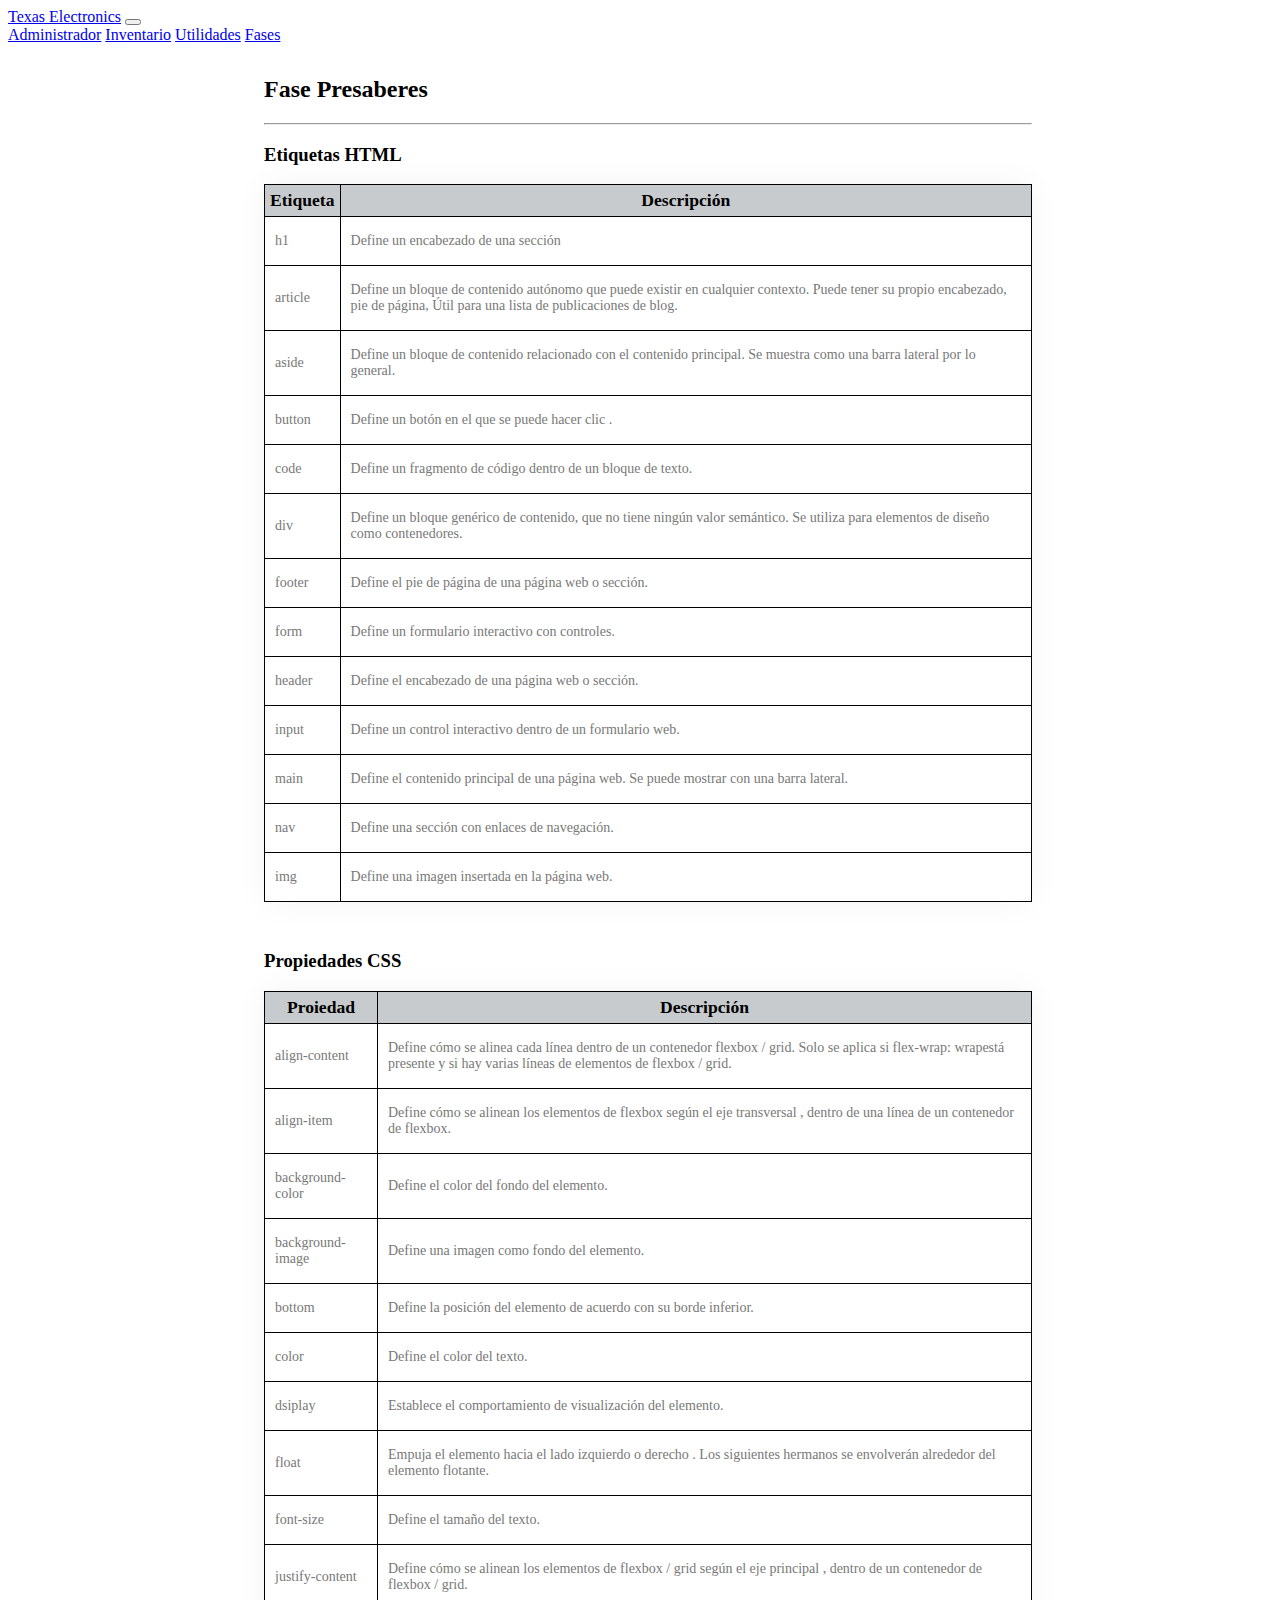
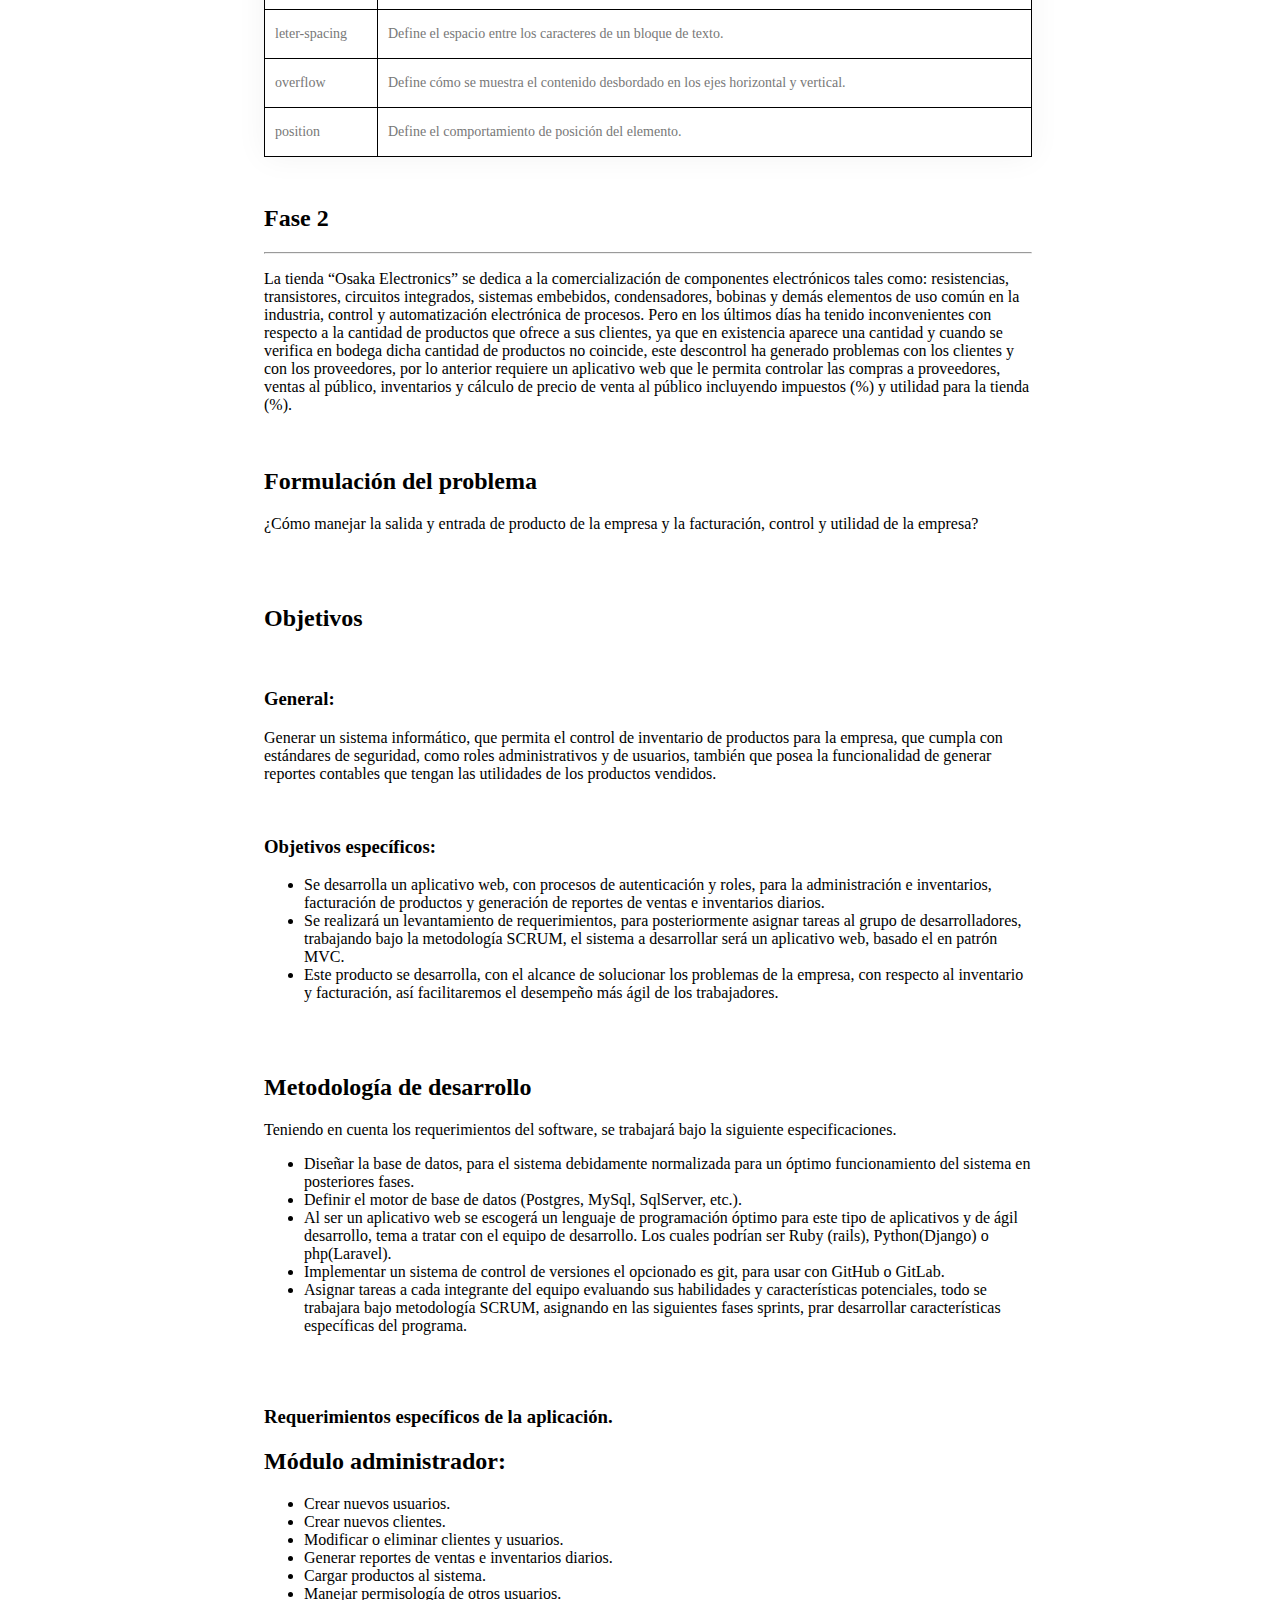
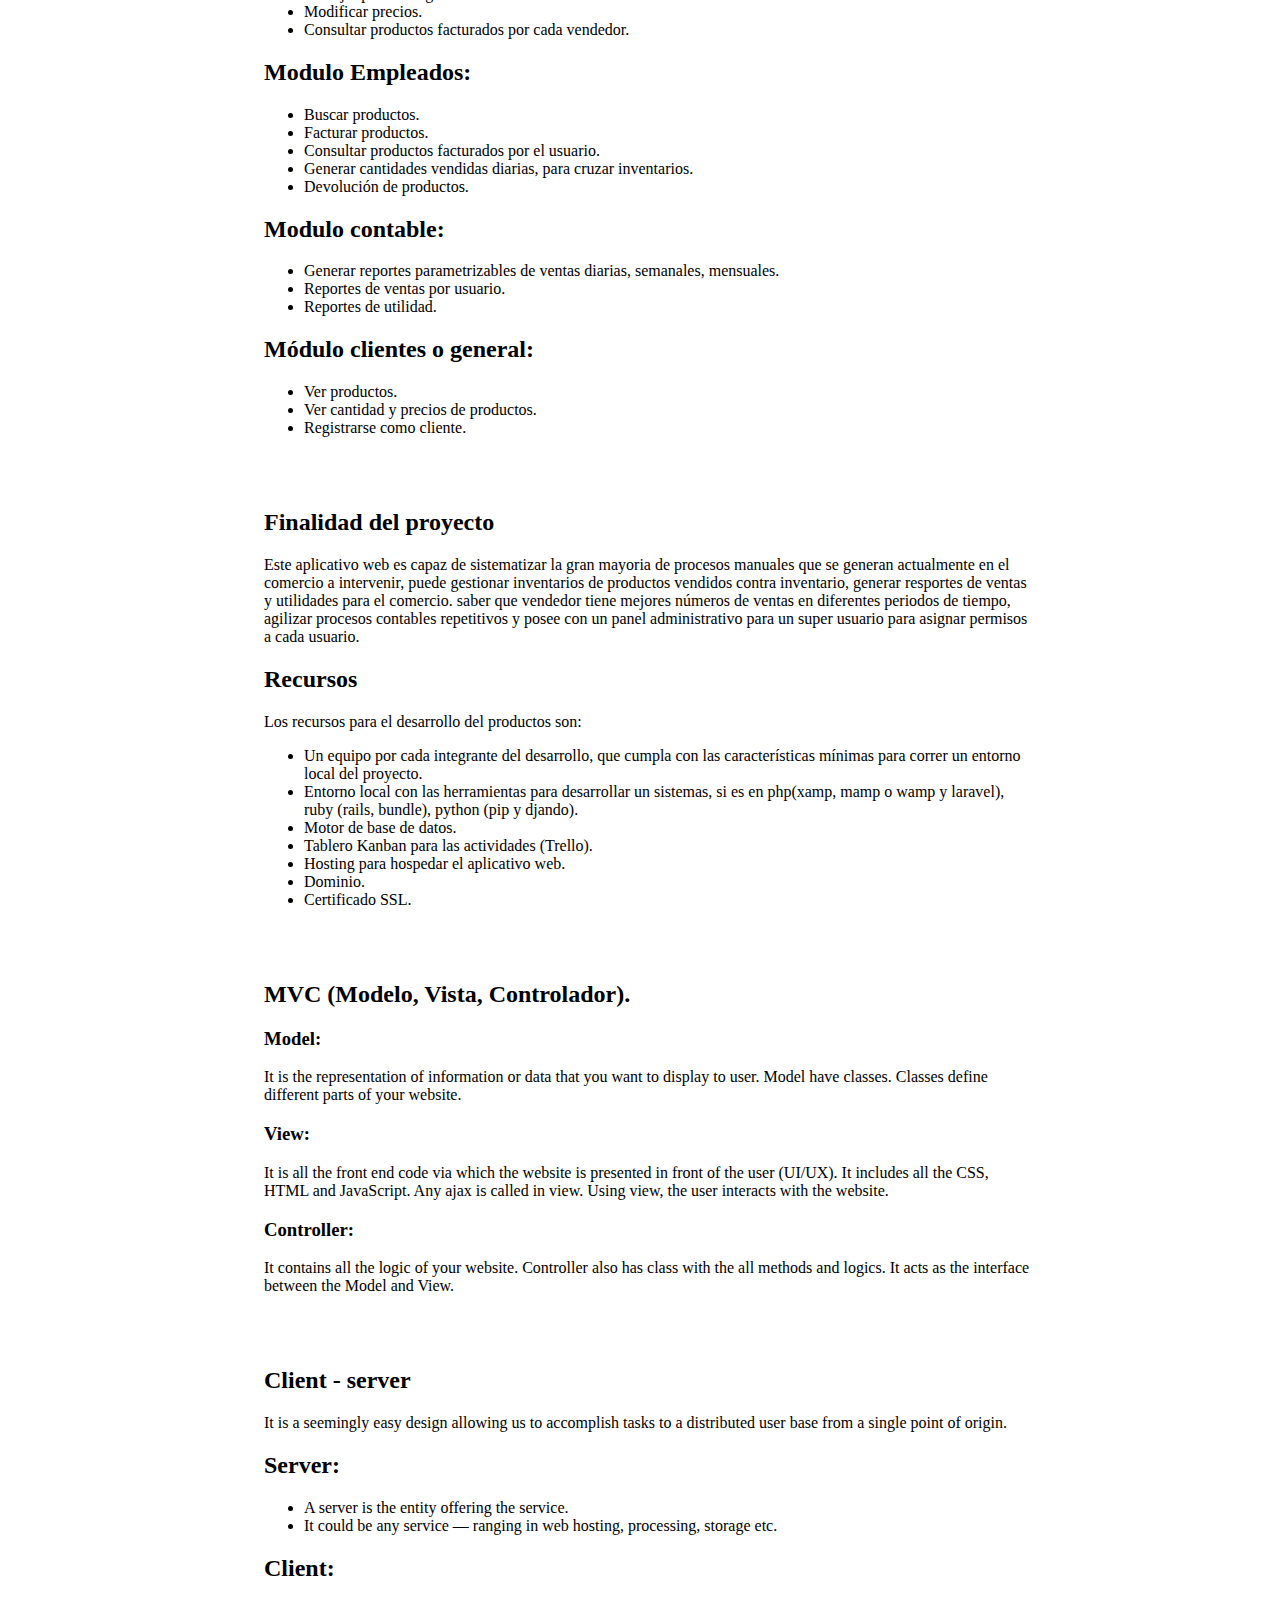
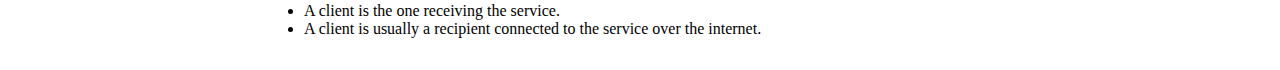
<file: fases.html>
<!DOCTYPE html>
<html lang="es">
  <head>
    <meta charset="UTF-8" />
    <meta name="viewport" content="width=device-width, initial-scale=1.0" />
    <meta http-equiv="X-UA-Compatible" content="ie=edge" />
    <link rel="stylesheet" href="./styles/fases.css" />
    <title>Fases</title>
    <link
      rel="stylesheet"
      href="https://stackpath.bootstrapcdn.com/bootstrap/4.5.0/css/bootstrap.min.css"
      integrity="sha384-9aIt2nRpC12Uk9gS9baDl411NQApFmC26EwAOH8WgZl5MYYxFfc+NcPb1dKGj7Sk"
      crossorigin="anonymous"
    />
  </head>

  <body>
    <header>
      <nav class="navbar navbar-expand-lg navbar-dark bg-dark">
        <a class="navbar-brand" href="index.html">Texas Electronics</a>
        <button
          class="navbar-toggler"
          type="button"
          data-toggle="collapse"
          data-target="#navbarNavAltMarkup"
          aria-controls="navbarNavAltMarkup"
          aria-expanded="false"
          aria-label="Toggle navigation"
        >
          <span class="navbar-toggler-icon"></span>
        </button>
        <div class="collapse navbar-collapse" id="navbarNavAltMarkup">
          <div class="navbar-nav ml-auto">
            <a class="nav-item nav-link" href="#">Administrador</a>
            <a class="nav-item nav-link" href="inventatios.html">Inventario</a>
            <a class="nav-item nav-link" href="utilities.html">Utilidades</a>
            <a class="nav-item nav-link active" href="fases.html">Fases</a>
          </div>
        </div>
      </nav>
    </header>
    <!-- <header>
        <h1>Presaberes</h1>
        <section class="wrapp">
            <h2><span>Nombre:</span> Andrés Mauricio Acelas Arevalo</h2>
            <h2><span>Grupo:</span> 301127A_762</h2>
            <h2><span>Skype y correo:</span> andresacelas@outlook.com</h2>
            <h2><span>Celular:</span> 315-735-0570</h2>
        </section>
    </header> -->
    <main class="container">
      <h2>Fase Presaberes</h2>
      <hr />
      <h3>Etiquetas HTML</h3>
      <table>
        <thead>
          <tr>
            <th>Etiqueta</th>
            <th>Descripción</th>
          </tr>
        </thead>
        <tbody>
          <tr>
            <td>h1</td>
            <td>Define un encabezado de una sección</td>
          </tr>
          <tr>
            <td>article</td>
            <td>
              Define un bloque de contenido autónomo que puede existir en
              cualquier contexto. Puede tener su propio encabezado, pie de
              página, Útil para una lista de publicaciones de blog.
            </td>
          </tr>
          <tr>
            <td>aside</td>
            <td>
              Define un bloque de contenido relacionado con el contenido
              principal. Se muestra como una barra lateral por lo general.
            </td>
          </tr>
          <tr>
            <td>button</td>
            <td>Define un botón en el que se puede hacer clic .</td>
          </tr>
          <tr>
            <td>code</td>
            <td>Define un fragmento de código dentro de un bloque de texto.</td>
          </tr>
          <tr>
            <td>div</td>
            <td>
              Define un bloque genérico de contenido, que no tiene ningún valor
              semántico. Se utiliza para elementos de diseño como contenedores.
            </td>
          </tr>
          <tr>
            <td>footer</td>
            <td>Define el pie de página de una página web o sección.</td>
          </tr>
          <tr>
            <td>form</td>
            <td>Define un formulario interactivo con controles.</td>
          </tr>
          <tr>
            <td>header</td>
            <td>Define el encabezado de una página web o sección.</td>
          </tr>
          <tr>
            <td>input</td>
            <td>Define un control interactivo dentro de un formulario web.</td>
          </tr>
          <tr>
            <td>main</td>
            <td>
              Define el contenido principal de una página web. Se puede mostrar
              con una barra lateral.
            </td>
          </tr>
          <tr>
            <td>nav</td>
            <td>Define una sección con enlaces de navegación.</td>
          </tr>
          <tr>
            <td>img</td>
            <td>Define una imagen insertada en la página web.</td>
          </tr>
        </tbody>
      </table>
      <h3>Propiedades CSS</h3>
      <table>
        <thead>
          <tr>
            <th>Proiedad</th>
            <th>Descripción</th>
          </tr>
        </thead>
        <tbody>
          <tr>
            <td>align-content</td>
            <td>
              Define cómo se alinea cada línea dentro de un contenedor flexbox /
              grid. Solo se aplica si flex-wrap: wrapestá presente y si hay
              varias líneas de elementos de flexbox / grid.
            </td>
          </tr>
          <tr>
            <td>align-item</td>
            <td>
              Define cómo se alinean los elementos de flexbox según el eje
              transversal , dentro de una línea de un contenedor de flexbox.
            </td>
          </tr>
          <tr>
            <td>background-color</td>
            <td>Define el color del fondo del elemento.</td>
          </tr>
          <tr>
            <td>background-image</td>
            <td>Define una imagen como fondo del elemento.</td>
          </tr>
          <tr>
            <td>bottom</td>
            <td>
              Define la posición del elemento de acuerdo con su borde inferior.
            </td>
          </tr>
          <tr>
            <td>color</td>
            <td>Define el color del texto.</td>
          </tr>
          <tr>
            <td>dsiplay</td>
            <td>Establece el comportamiento de visualización del elemento.</td>
          </tr>
          <tr>
            <td>float</td>
            <td>
              Empuja el elemento hacia el lado izquierdo o derecho . Los
              siguientes hermanos se envolverán alrededor del elemento flotante.
            </td>
          </tr>
          <tr>
            <td>font-size</td>
            <td>Define el tamaño del texto.</td>
          </tr>
          <tr>
            <td>justify-content</td>
            <td>
              Define cómo se alinean los elementos de flexbox / grid según el
              eje principal , dentro de un contenedor de flexbox / grid.
            </td>
          </tr>
          <tr>
            <td>leter-spacing</td>
            <td>
              Define el espacio entre los caracteres de un bloque de texto.
            </td>
          </tr>
          <tr>
            <td>overflow</td>
            <td>
              Define cómo se muestra el contenido desbordado en los ejes
              horizontal y vertical.
            </td>
          </tr>
          <tr>
            <td>position</td>
            <td>Define el comportamiento de posición del elemento.</td>
          </tr>
        </tbody>
      </table>
    </main>
    <div class="container">
      <h2>Fase 2</h2>
      <hr />
      <p>
        La tienda “Osaka Electronics” se dedica a la comercialización de
        componentes electrónicos tales como: resistencias, transistores,
        circuitos integrados, sistemas embebidos, condensadores, bobinas y demás
        elementos de uso común en la industria, control y automatización
        electrónica de procesos. Pero en los últimos días ha tenido
        inconvenientes con respecto a la cantidad de productos que ofrece a sus
        clientes, ya que en existencia aparece una cantidad y cuando se verifica
        en bodega dicha cantidad de productos no coincide, este descontrol ha
        generado problemas con los clientes y con los proveedores, por lo
        anterior requiere un aplicativo web que le permita controlar las compras
        a proveedores, ventas al público, inventarios y cálculo de precio de
        venta al público incluyendo impuestos (%) y utilidad para la tienda (%).
      </p>
      <br />
      <h2>Formulación del problema</h2>
      <p>
        ¿Cómo manejar la salida y entrada de producto de la empresa y la
        facturación, control y utilidad de la empresa?
      </p>
      <br />
      <br />
      <h2>Objetivos</h2>
      <br />
      <h3>General:</h3>
      <p>
        Generar un sistema informático, que permita el control de inventario de
        productos para la empresa, que cumpla con estándares de seguridad, como
        roles administrativos y de usuarios, también que posea la funcionalidad
        de generar reportes contables que tengan las utilidades de los productos
        vendidos.
      </p>

      <br />
      <h3>Objetivos específicos:</h3>
      <ul>
        <li>
          Se desarrolla un aplicativo web, con procesos de autenticación y
          roles, para la administración e inventarios, facturación de productos
          y generación de reportes de ventas e inventarios diarios.
        </li>
        <li>
          Se realizará un levantamiento de requerimientos, para posteriormente
          asignar tareas al grupo de desarrolladores, trabajando bajo la
          metodología SCRUM, el sistema a desarrollar será un aplicativo web,
          basado el en patrón MVC.
        </li>
        <li>
          Este producto se desarrolla, con el alcance de solucionar los
          problemas de la empresa, con respecto al inventario y facturación, así
          facilitaremos el desempeño más ágil de los trabajadores.
        </li>
      </ul>
      <br />
      <br />
      <h2>Metodología de desarrollo</h2>
      <p>
        Teniendo en cuenta los requerimientos del software, se trabajará bajo la
        siguiente especificaciones.
      </p>
      <ul>
        <li>
          Diseñar la base de datos, para el sistema debidamente normalizada para
          un óptimo funcionamiento del sistema en posteriores fases.
        </li>
        <li>
          Definir el motor de base de datos (Postgres, MySql, SqlServer, etc.).
        </li>
        <li>
          Al ser un aplicativo web se escogerá un lenguaje de programación
          óptimo para este tipo de aplicativos y de ágil desarrollo, tema a
          tratar con el equipo de desarrollo. Los cuales podrían ser Ruby
          (rails), Python(Django) o php(Laravel).
        </li>
        <li>
          Implementar un sistema de control de versiones el opcionado es git,
          para usar con GitHub o GitLab.
        </li>
        <li>
          Asignar tareas a cada integrante del equipo evaluando sus habilidades
          y características potenciales, todo se trabajara bajo metodología
          SCRUM, asignando en las siguientes fases sprints, prar desarrollar
          características específicas del programa.
        </li>
      </ul>
      <br />
      <br />
      <h3>Requerimientos específicos de la aplicación.</h3>
      <h2>Módulo administrador:</h2>
      <ul>
        <li>Crear nuevos usuarios.</li>
        <li>Crear nuevos clientes.</li>
        <li>Modificar o eliminar clientes y usuarios.</li>
        <li>Generar reportes de ventas e inventarios diarios.</li>
        <li>Cargar productos al sistema.</li>
        <li>Manejar permisología de otros usuarios.</li>
        <li>Modificar precios.</li>
        <li>Consultar productos facturados por cada vendedor.</li>
      </ul>

      <h2>Modulo Empleados:</h2>
      <ul>
        <li>Buscar productos.</li>
        <li>Facturar productos.</li>
        <li>Consultar productos facturados por el usuario.</li>
        <li>Generar cantidades vendidas diarias, para cruzar inventarios.</li>
        <li>Devolución de productos.</li>
      </ul>

      <h2>Modulo contable:</h2>
      <ul>
        <li>
          Generar reportes parametrizables de ventas diarias, semanales,
          mensuales.
        </li>
        <li>Reportes de ventas por usuario.</li>
        <li>Reportes de utilidad.</li>
      </ul>
      <h2>Módulo clientes o general:</h2>
      <ul>
        <li>Ver productos.</li>
        <li>Ver cantidad y precios de productos.</li>
        <li>Registrarse como cliente.</li>
      </ul>
      <br />
      <br />
      <h2>Finalidad del proyecto</h2>

      <p>
        Este aplicativo web es capaz de sistematizar la gran mayoria de procesos
        manuales que se generan actualmente en el comercio a intervenir, puede
        gestionar inventarios de productos vendidos contra inventario, generar
        resportes de ventas y utilidades para el comercio. saber que vendedor
        tiene mejores números de ventas en diferentes periodos de tiempo,
        agilizar procesos contables repetitivos y posee con un panel
        administrativo para un super usuario para asignar permisos a cada
        usuario.
      </p>
      <h2>Recursos</h2>
      <span>Los recursos para el desarrollo del productos son: </span>
      <br />
      <ul>
        <li>
          Un equipo por cada integrante del desarrollo, que cumpla con las
          características mínimas para correr un entorno local del proyecto.
        </li>
        <li>
          Entorno local con las herramientas para desarrollar un sistemas, si es
          en php(xamp, mamp o wamp y laravel), ruby (rails, bundle), python (pip
          y djando).
        </li>

        <li>Motor de base de datos.</li>
        <li>Tablero Kanban para las actividades (Trello).</li>
        <li>
          Hosting para hospedar el aplicativo web.
        </li>
        <li>
          Dominio.
        </li>
        <li>Certificado SSL.</li>
      </ul>
      <br />
      <br />
      <h2>MVC (Modelo, Vista, Controlador).</h2>

      <h3>Model:</h3>
      <p>
        It is the representation of information or data that you want to display
        to user. Model have classes. Classes define different parts of your
        website.
      </p>
      <h3>View:</h3>
      <p>
        It is all the front end code via which the website is presented in front
        of the user (UI/UX). It includes all the CSS, HTML and JavaScript. Any
        ajax is called in view. Using view, the user interacts with the website.
      </p>
      <h3>Controller:</h3>
      <p>
        It contains all the logic of your website. Controller also has class
        with the all methods and logics. It acts as the interface between the
        Model and View.
      </p>
      <br /><br />
      <h2>Client - server</h2>
      <p>
        It is a seemingly easy design allowing us to accomplish tasks to a
        distributed user base from a single point of origin.
      </p>
      <h2>Server:</h2>
      <ul>
        <li>A server is the entity offering the service.</li>
        <li>
          It could be any service — ranging in web hosting, processing, storage
          etc.
        </li>
      </ul>
      <h2>Client:</h2>
      <ul>
        <li>A client is the one receiving the service.</li>
        <li>
          A client is usually a recipient connected to the service over the
          internet.
        </li>
      </ul>
    </div>
  </body>
</html>
</file>
<file: styles/fases.css>
body {
  width: 100%;
}

h1 {
  color: #342ead;
  text-align: center;
  font-size: 1.5rem;
}


h2 > span {
  color: #000000;
}

.wrapp {
    padding: 1rem;
    display: grid;
    grid-template-columns: repeat(2, 1fr);
    width: 60%;
    margin: 0 auto;
}

.container {
  width: 60%;
  max-width: 1200px;
  margin: 2rem auto;
}

table {
  border-collapse: collapse;
  box-shadow: 0px 0px 30px #0000000d;
  margin-bottom: 3rem;
}

table,
th,
td {
  border: solid 1px #000;
  padding: 10px;
}

th {
  font-weight: bold;
  font-size: 1.1rem;
  padding: 5px;
  background: #c7cbce;
}

tr {
  background-color: #ffffff;
}

td {
  font-size: 14px;
  color: #787878;
  padding-top: 1rem;
  padding-bottom: 1rem;
}

@media screen and (max-width: 700px) {
  .wrapp {
    grid-template-columns: 1fr;
  }
}
</file>
